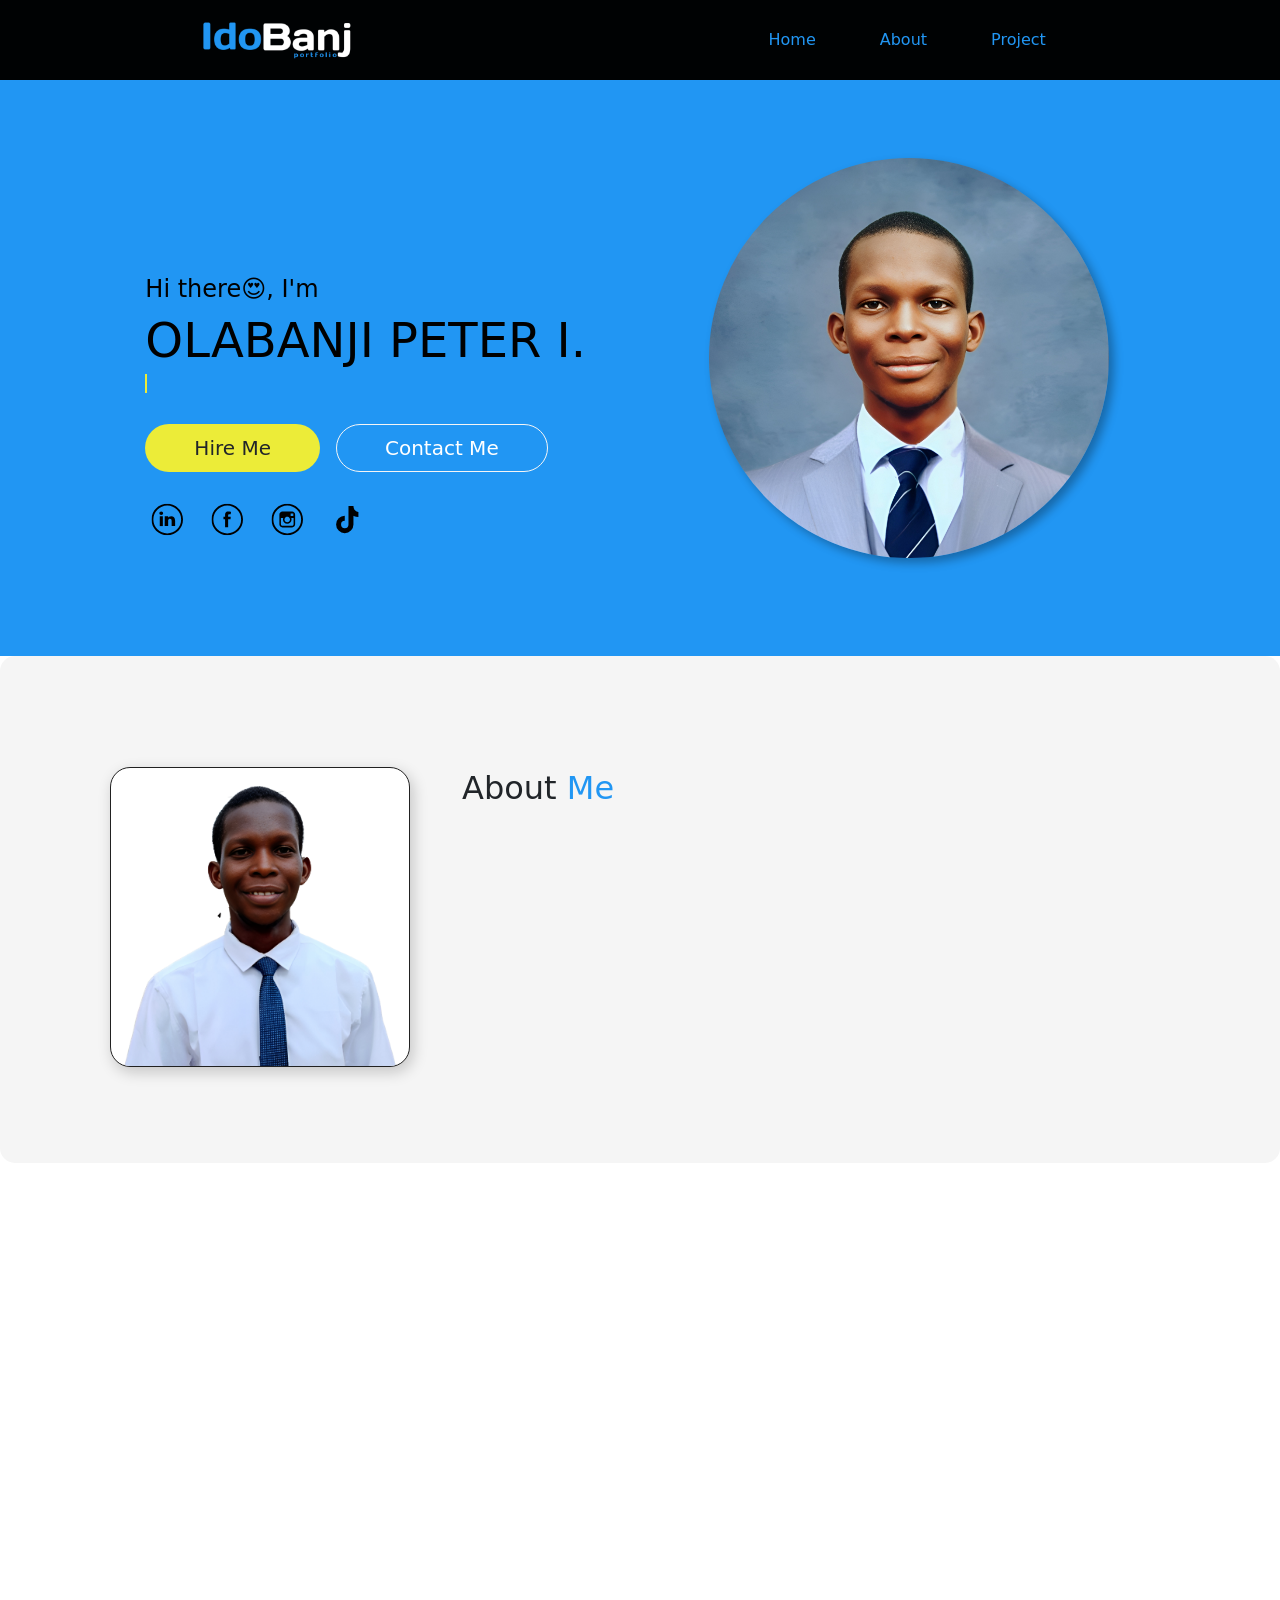
<file: index.html>
<!DOCTYPE html>
<html lang="en">

<head>
    <meta charset="UTF-8" />
    <meta name="viewport" content="width=device-width, initial-scale=1.0" />

    <title>Olabanji Idowu | Frontend Developer & Web Designer Portfolio</title>

    <meta name="p:domain_verify" content="7c84721202eca395f653422c4a948faa"/>

    <meta name="description" content="Portfolio of Olabanji Idowu — Frontend Developer and Web Designer skilled in HTML, CSS, JavaScript, and responsive design. Explore projects and contact details.">

    <meta name="theme-color" content="#0f172a">

    <meta name="keywords" content="Frontend Developer, Web Designer, JavaScript Developer, Portfolio Website, HTML CSS JS, Responsive Web Design, Nigeria Developer">

    <meta name="author" content="Olabanji Idowu">
    <meta name="robots" content="index, follow">

    <meta property="og:title" content="Olabanji Idowu | Frontend Developer & Web Designer">
    <meta property="og:description" content="Frontend Developer skilled in HTML, CSS, JS and responsive design. View portfolio and projects.">
    <meta property="og:image" content="img/img-portfolio2.jpg">
    <meta property="og:url" content="https://olabanjiidowu.vercel.app">
    <meta property="og:type" content="website">

    <meta name="twitter:card" content="summary_large_image">
    <meta name="twitter:title" content="Olabanji Idowu | Frontend Developer & Web Designer">
    <meta name="twitter:description" content="Explore frontend projects and design works.">
    <meta name="twitter:image" content="img/img-portfolio2.jpg">

    <link rel="icon" type="image/png" href="favicon.ico">

    <link rel="manifest" href="/site.webmanifest">


    <link rel="stylesheet" href="dist/aos.css">
    <link rel="stylesheet" href="bootstrap/css/bootstrap.min.css">
    <link rel="stylesheet" href="style.css">
    <link rel="stylesheet" href="screen.css">
    <link rel="icon" type="image/x-icon" href="/favicon.ico">

    <script type="application/ld+json">
    {
      "@context": "https://schema.org",
      "@type": "Person",
      "name": "Olabanji Peter Idowu",
      "jobTitle": "Frontend Developer",
      "image": "img/img-portfolio2.jpg",
      "description": "Frontend Developer and Web Designer building modern responsive websites.",
      "url": "https://olabanjiidowu.vercel.app",
      "sameAs": [
        "https://www.facebook.com/Idobanj181",
        "https://www.instagram.com/iam_idobanj181",
        "https://www.linkedin.com/in/olabanjiidowu",
        "https://www.tiktok.com/@idobanj_innovation"
      ]
    }
    </script>

    <script src="bootstrap/js/bootstrap.min.js"></script>
</head>


<body>
    <nav>
        <a class="navbar-brnd" href="./index.html">
            <img src="img/20241226_195729.png" alt="logo"> </a>
        <input type="checkbox" id="sidebar-active" title="checkbox">
        <label for="sidebar-active" class="open-sidebar-button">
        <svg xmlns="http://www.w3.org/2000/svg"
          height="32px" viewBox="0 -960 960 960"
          width="32px" fill="#5f6368">
          <path
            d="M120-240v-80h720v80H120Zm0-200v-80h720v80H120Zm0-200v-80h720v80H120Z" />
        </svg>
      </label>

        <div class="link-container ">
            <label for="sidebar-active" class="close-sidebar-button">
          <svg xmlns="http://www.w3.org/2000/svg"
            height="32px" viewBox="0 -960 960 960"
            width="32px" fill="#5f6368">
            <path
              d="m256-200-56-56 224-224-224-224 56-56 224 224 224-224 56 56-224 224 224 224-56 56-224-224-224 224Z" />
          </svg>
        </label>
            <ul class="navbar-nav">

                <li class="nav-item">
                    <a class="nav-link" href="#home-section">Home</a>
                </li>
                <li class="nav-item ">
                    <a class="nav-link" href="#about-section">About</a>
                </li>
                <li class="nav-item">
                    <a class="nav-link" href="#project-section">Project</a>
                </li>
                <!-- <li class="nav-item">
                    <a class="nav-link" href="#contact-section">Contact</a>
                </li> -->
            </ul>
        </div>
    </nav>

    <!-- home-section -->
    <section id="home-section">
        <div class="container">
            <div class="home row flex-lg-row-reverse align-items-center justify-content-center justify-content-lg-evenly py-5">
                <div class="col-lg-5 d-flex justify-content-center ">
                    <img src="img/img-portfolio2.jpg" class="prof-img" 
     alt="Portrait of Olabanji Peter Idowu, Frontend Developer">
                </div>
                <div class="col-lg-5 d-flex justify-content-center align-items-lg-start flex-column">

                    <div class="about text-center text-lg-start pt-lg-5 mt-lg-5">
                        <h4 class="text-body-emphasis">Hi there😍, I'm</h4>
                        <h1 class="display-5 fw-medium text-body-emphasis mb-lg-1"> OLABANJI PETER I. </h1>
                    
                        <!-- <div class="customize-tag"> --><!-- </div> -->
                            <h2 class="customize-tag fw-bold">A Developer, Web Designer, Graphic Designer...</h2>
                        

                    </div>
                    <div class="d-grid gap-2 d-md-flex justify-content-md-center mt-lg-3">

                        <a id="hire-me-link" href="https://mail.google.com/mail/?view=cm&fs=1&to=idowuolabanji181@gmail.com" data-aos="fade-down" class="btn hire-btn btn-lg px-lg-5 me-md-2 rounded-5">Hire
                Me</a>

                        <a href="tel:+2349078062952" data-aos="fade-right" class="btn contact-btn btn-lg px-lg-5 rounded-5">Contact
                Me</a>

                    </div>

                    <div class="social-icon">

                        <a href="https://www.linkedin.com/in/olabanjiidowu" title="follow me on linkedin" aria-label="Follow me on LinkedIn">

                            <?xml version="1.0" encoding="utf-8"?>

                            <!-- Uploaded to: SVG Repo, www.svgrepo.com, Generator: SVG Repo Mixer Tools -->
                            <svg fill="#000000" version="1.1" id="Layer_1" xmlns="http://www.w3.org/2000/svg" xmlns:xlink="http://www.w3.org/1999/xlink" viewBox="-143 145 512 512" xml:space="preserve">
                  <g>
                    <path
                      d="M113,145c-141.4,0-256,114.6-256,256s114.6,256,256,256s256-114.6,256-256S254.4,145,113,145z M272.8,560.7
		c-20.8,20.8-44.9,37.1-71.8,48.4c-27.8,11.8-57.4,17.7-88,17.7c-30.5,0-60.1-6-88-17.7c-26.9-11.4-51.1-27.7-71.8-48.4
		c-20.8-20.8-37.1-44.9-48.4-71.8C-107,461.1-113,431.5-113,401s6-60.1,17.7-88c11.4-26.9,27.7-51.1,48.4-71.8
		c20.9-20.8,45-37.1,71.9-48.5C52.9,181,82.5,175,113,175s60.1,6,88,17.7c26.9,11.4,51.1,27.7,71.8,48.4
		c20.8,20.8,37.1,44.9,48.4,71.8c11.8,27.8,17.7,57.4,17.7,88c0,30.5-6,60.1-17.7,88C309.8,515.8,293.5,540,272.8,560.7z" />
                    <rect x="-8.5" y="348.4"
                      width="49.9"
                      height="159.7" />
                    <path d="M15.4,273c-18.4,0-30.5,11.9-30.5,27.7c0,15.5,11.7,27.7,29.8,27.7h0.4c18.8,0,30.5-12.3,30.4-27.7
		C45.1,284.9,33.8,273,15.4,273z" />
                    <path
                      d="M177.7,346.9c-28.6,0-46.5,15.6-49.8,26.6v-25.1H71.8c0.7,13.3,0,159.7,0,159.7h56.1v-86.3c0-4.9-0.2-9.7,1.2-13.1
		c3.8-9.6,12.1-19.6,27-19.6c19.5,0,28.3,14.8,28.3,36.4v82.6H241v-88.8C241,369.9,213.2,346.9,177.7,346.9z" />
                  </g>
                </svg>
            </a>

                            <a href="https://www.facebook.com/Idobanj181?mibextid=ZbWKwL" title="followme on facebook" aria-label="Follow me on Facebook">
                                <?xml version="1.0" encoding="utf-8"?>

                                <!-- Uploaded to: SVG Repo, www.svgrepo.com, Generator: SVG Repo Mixer Tools -->
                                <svg version="1.1" id="Layer_1" xmlns="http://www.w3.org/2000/svg" xmlns:xlink="http://www.w3.org/1999/xlink" viewBox="-143 145 512 512" xml:space="preserve">
                    <g>
                      <path
                        d="M113,145c-141.4,0-256,114.6-256,256s114.6,256,256,256s256-114.6,256-256S254.4,145,113,145z M272.8,560.7
		                  c-20.8,20.8-44.9,37.1-71.8,48.4c-27.8,11.8-57.4,17.7-88,17.7c-30.5,0-60.1-6-88-17.7c-26.9-11.4-51.1-27.7-71.8-48.4
		                  c-20.8-20.8-37.1-44.9-48.4-71.8C-107,461.1-113,431.5-113,401s6-60.1,17.7-88c11.4-26.9,27.7-51.1,48.4-71.8
		                  c20.9-20.8,45-37.1,71.9-48.5C52.9,181,82.5,175,113,175s60.1,6,88,17.7c26.9,11.4,51.1,27.7,71.8,48.4
		                  c20.8,20.8,37.1,44.9,48.4,71.8c11.8,27.8,17.7,57.4,17.7,88c0,30.5-6,60.1-17.7,88C309.8,515.8,293.5,540,272.8,560.7z" />
                      <path
                        d="M146.8,313.7c10.3,0,21.3,3.2,21.3,3.2l6.6-39.2c0,0-14-4.8-47.4-4.8c-20.5,0-32.4,7.8-41.1,19.3
		                  c-8.2,10.9-8.5,28.4-8.5,39.7v25.7H51.2v38.3h26.5v133h49.6v-133h39.3l2.9-38.3h-42.2v-29.9C127.3,317.4,136.5,313.7,146.8,313.7z" />
                    </g>
                  </svg>
                            </a>

                            <a href="https://www.instagram.com/iam_idobanj181?igsh=YzljYTk1ODg3Zg==" title="follow me on instagram" aria-label="Follow me on Instagram">
                                <?xml version="1.0" encoding="utf-8"?>

                                <!-- Uploaded to: SVG Repo, www.svgrepo.com, Generator: SVG Repo Mixer Tools -->
                                <svg fill="#000000" version="1.1" id="Layer_1" xmlns="http://www.w3.org/2000/svg" xmlns:xlink="http://www.w3.org/1999/xlink" viewBox="-143 145 512 512" xml:space="preserve">
                    <g>
                      <path
                        d="M113,145c-141.4,0-256,114.6-256,256s114.6,256,256,256s256-114.6,256-256S254.4,145,113,145z M272.8,560.7
		                  c-20.8,20.8-44.9,37.1-71.8,48.4c-27.8,11.8-57.4,17.7-88,17.7c-30.5,0-60.1-6-88-17.7c-26.9-11.4-51.1-27.7-71.8-48.4
		                  c-20.8-20.8-37.1-44.9-48.4-71.8C-107,461.1-113,431.5-113,401s6-60.1,17.7-88c11.4-26.9,27.7-51.1,48.4-71.8
		                  c20.9-20.8,45-37.1,71.9-48.5C52.9,181,82.5,175,113,175s60.1,6,88,17.7c26.9,11.4,51.1,27.7,71.8,48.4
		                  c20.8,20.8,37.1,44.9,48.4,71.8c11.8,27.8,17.7,57.4,17.7,88c0,30.5-6,60.1-17.7,88C309.8,515.8,293.5,540,272.8,560.7z" />
                      <path
                        d="M191.6,273h-157c-27.3,0-49.5,22.2-49.5,49.5v52.3v104.8c0,27.3,22.2,49.5,49.5,49.5h157c27.3,0,49.5-22.2,49.5-49.5V374.7
		                  v-52.3C241,295.2,218.8,273,191.6,273z M205.8,302.5h5.7v5.6v37.8l-43.3,0.1l-0.1-43.4L205.8,302.5z M76.5,374.7
		                  c8.2-11.3,21.5-18.8,36.5-18.8s28.3,7.4,36.5,18.8c5.4,7.4,8.5,16.5,8.5,26.3c0,24.8-20.2,45.1-45.1,45.1C88,446.1,68,425.8,68,401
		                  C68,391.2,71.2,382.1,76.5,374.7z M216.1,479.5c0,13.5-11,24.5-24.5,24.5h-157c-13.5,0-24.5-11-24.5-24.5V374.7h38.2
		                  c-3.3,8.1-5.2,17-5.2,26.3c0,38.6,31.4,70,70,70c38.6,0,70-31.4,70-70c0-9.3-1.9-18.2-5.2-26.3h38.2V479.5z" />
                    </g>
                  </svg>
                            </a>

                            <a href="https://www.tiktok.com/@idobanj_innovation" title="follow me on tiktok" aria-label="Follow me on TikTok">
                                <?xml version="1.0"
                  encoding="utf-8"?>
                                <!-- Uploaded to: SVG Repo, www.svgrepo.com, Generator: SVG Repo Mixer Tools -->
                                <svg fill:#000000; viewBox="0 0 24 24" id="Layer_1" data-name="Layer 1" xmlns="http://www.w3.org/2000/svg">

                    <path class="cls-1"
                      d="M12.94,1.61V15.78a2.83,2.83,0,0,1-2.83,2.83h0a2.83,2.83,0,0,1-2.83-2.83h0a2.84,2.84,0,0,1,2.83-2.84h0V9.17h0A6.61,6.61,0,0,0,3.5,15.78h0a6.61,6.61,0,0,0,6.61,6.61h0a6.61,6.61,0,0,0,6.61-6.61V9.17l.2.1a8.08,8.08,0,0,0,3.58.84h0V6.33l-.11,0a4.84,4.84,0,0,1-3.67-4.7H12.94Z" />
                  </svg>
                            </a>

                    </div>
                </div>
            </div>
        </div>
    </section>

    <!--abnout section-->

    <section id="about-section">
        <div class="container py-lg-5">
            <div class="row flex-lg-row align-items-center justify-content-center justify-content-lg-evenly py-5 ">
                <div data-aos="zoom-in" data-aos-duration="900" class="col-lg-4 d-flex justify-content-center">
                    <img src="img/second1.png" alt="About section illustration">
                </div>
                <div class="col-lg-8 justify-content-center">
                    <div class="about-content">

                        <div class="heading pt-2 mb-lg-2 text-md-center text-lg-start py-sm-3 py-lg-0">
                            <h2 data-aos="fade-up" data-aos-delay="550"> About
                                <span>Me</span>
                            </h2>

                            <div class="border-line" data-aos-delay="900" data-aos="zoom-in" data-aos-duration="2000"></div>
                        </div>
                        <p data-aos="fade-up" data-aos-delay="600" data-aos-duration="1500" class="pt-2">
                            I’m a passionate Frontend Developer and Web Designer who builds clean,
responsive, and interactive web experiences using HTML, CSS, and JavaScript.
                        </p>

                        <p data-aos="fade-up" data-aos-delay="550" data-aos-duration="1500"> With a strong background in graphic design, I blend creativity with functional
development to create visually appealing and user-friendly websites.
                        </p>

                        <p data-aos="fade-up" data-aos-delay="650" data-aos-duration="1500">
                            I'm currently studying Chemical Engineering at the Federal University of Technology,
Minna — a field that strengthens my analytical thinking and approach to problem-solving.
                        </p>

                        <p data-aos="fade-up" data-aos-delay="750" data-aos-duration="1500"><b>Let
                  create
                  something great
                  together.</b>
                        </p>
                    </div>
                </div>
            </div>
        </div>
    </section>

    <!--project-section-->

    <section id="project-section">

        <div class="container py-5">

            <div class="heading  mx-5" data-aos="fade-up" data-aos-delay="550">
                <h2>My
                    <span>Project</span>
                </h2>

                <div class="border-line mb-lg-3" data-aos-delay="900" data-aos="zoom-in" data-aos-duration="2000">
                </div>
            </div>

            <!--card-->
            <div class="row mx-3 mx-lg-3 g-4 mt-md-3">
                <div class="col-md">

                    <div data-aos="fade-up" data-aos-duration="1500" class="cards text-center">
                        <img src="img/OIP.webp" class="rounded-circle mb-3
                          img-fluid" width="200" alt="JavaScript Dice Roll Game Project Preview">

                        <h3 class="mb-3">Dice Roll</h3>
                        <p class>
                            Dice roll content
                        </p>

                        <a href="https://idobanj.github.io/Dice-Roll/" class="btn" role="button" aria-label="read more">View
              </a>

                    </div>
                </div>

                <div class="col-md">
                    <div data-aos="fade-up" data-aos-duration="1000" data-aos-delay="1000" class="cards text-center">
                        <img src="img/drum.webp" class="rounded-circle mb-3
                          img-fluid" width="200" alt="JavaScript Drum Kit Project Preview">

                        <h3 class="mb-3">Drum kit</h3>
                        <p class>
                            drum kit content
                        </p>

                        <a href="https://idobanj.github.io/Drum-kit/" class="btn" role="button" aria-label="read more">View
              </a>

                    </div>
                </div>
                <div class="col-md">

                    <div data-aos="fade-up" data-aos-duration="1000" data-aos-delay="1500" class="cards text-center">
                        <img src="img/stay-tuned.png" class="rounded-circle mb-3
                      img-fluid" width="200" alt="Upcoming project preview graphic">

                        <h3 class="mb-3">other project</h3>
                        <p class>
                            stay tune, more coming...
                        </p>

                        <a href="https://github.com/idobanj" class="btn" role="button" aria-label="read more">View
              </a>

                    </div>
                </div>
            </div>


        </div>
    </section>

    <!--contact section-->

    <!-- <section id="contact-section">

        <div class="container py-5">

            <div class="heading  mx-5" data-aos="fade-up" data-aos-delay="550">
                <h5>CONTACT
                    <span>ME</span>
                </h5>

                <div class="border-line mb-lg-3 pb-5" data-aos-delay="900" data-aos="zoom-in" data-aos-duration="2000" data-anchor-placement="top-bottom">
                </div>
            </div> -->

    <!--contact goes here-->


    </div>
    </section>


    <!--AOS js-->
    <script src="dist/aos.js"></script>
    <script>
        AOS.init()
    </script>

    <!--custom js-->
    <script src="/index.js"></script>
    <script>
      (function () {
        const hireMeLink = document.getElementById("hire-me-link");
        if (!hireMeLink) return;

        const to = "idowuolabanji181@gmail.com";
        const subject = "Project Inquiry from Portfolio";
        const body =
          "Hi Olabanji,\n\nI'm interested in working with you. Here are the details of my project:\n- Scope: \n- Timeline: \n- Budget: \n\nThanks,\n";

        const params = `to=${encodeURIComponent(to)}&su=${encodeURIComponent(subject)}&body=${encodeURIComponent(body)}`;
        const gmailWebUrl = `https://mail.google.com/mail/?view=cm&fs=1&${params}`;
        const gmailIosUrl = `googlegmail:///co?${params}`;
        const gmailAndroidIntentUrl = `intent://co?${params}#Intent;scheme=googlegmail;package=com.google.android.gm;end;`;

        hireMeLink.href = gmailWebUrl;
        hireMeLink.addEventListener("click", function (event) {
          const ua = navigator.userAgent || "";
          const isAndroid = /Android/i.test(ua);
          const isIOS = /iPhone|iPad|iPod/i.test(ua);
          if (!isAndroid && !isIOS) return;

          event.preventDefault();
          const appUrl = isAndroid ? gmailAndroidIntentUrl : gmailIosUrl;
          window.location.href = appUrl;
          setTimeout(function () {
            window.location.href = gmailWebUrl;
          }, 900);
        });
      })();
    </script>
    <script>
      if ("serviceWorker" in navigator) {
        window.addEventListener("load", function () {
          navigator.serviceWorker.register("/sw.js");
        });
      }
    </script>

</body>


</html>
</file>
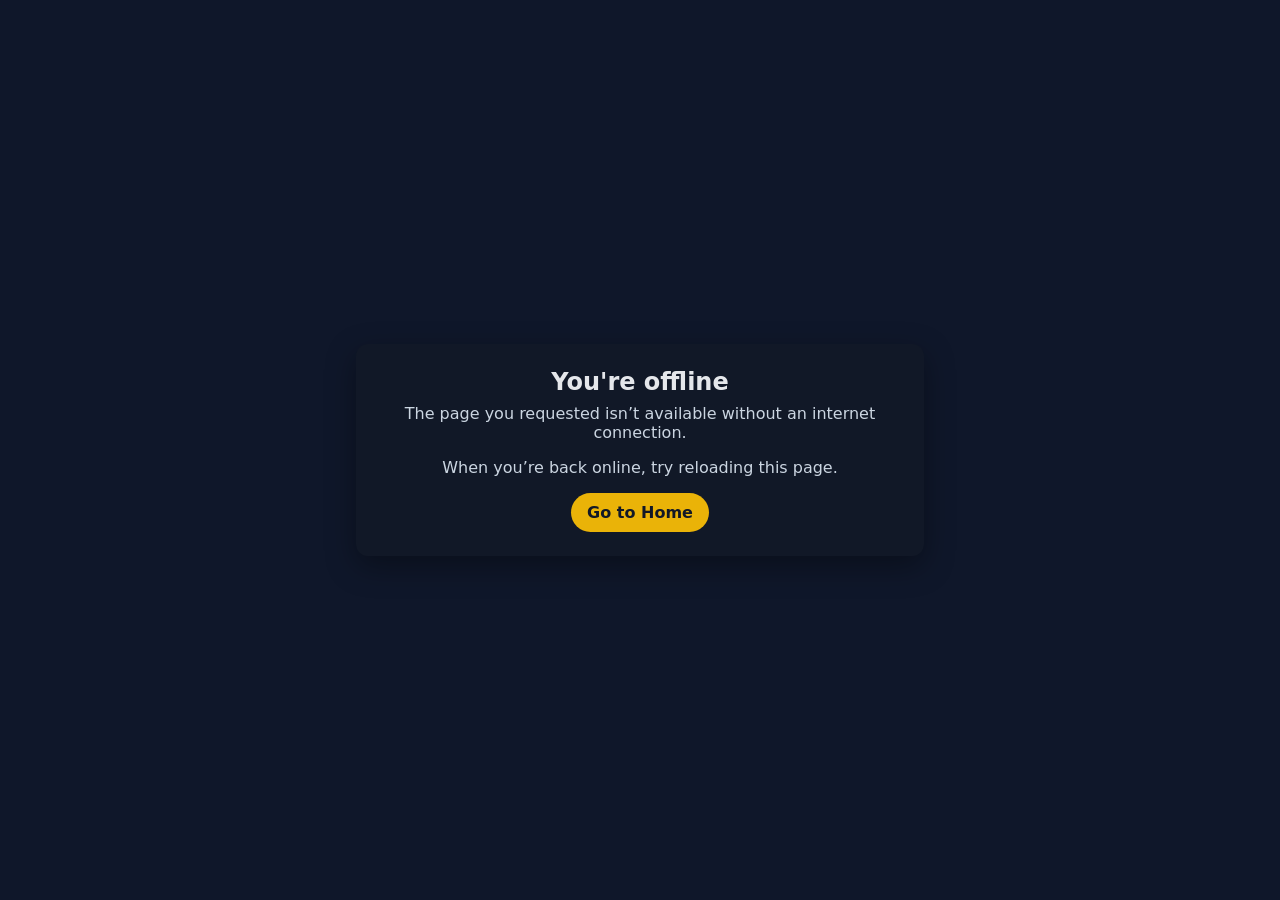
<file: offline.html>
<!DOCTYPE html>
<html lang="en">
<head>
    <meta charset="UTF-8" />
    <meta name="viewport" content="width=device-width, initial-scale=1.0" />
    <title>You're offline</title>
    <meta name="theme-color" content="#0f172a">
    <style>
        body {
            margin: 0;
            font-family: system-ui, -apple-system, Segoe UI, Roboto, Helvetica, Arial, "Apple Color Emoji", "Segoe UI Emoji";
            background: #0f172a;
            color: #e5e7eb;
            display: grid;
            min-height: 100vh;
            place-items: center;
        }
        .card {
            max-width: 520px;
            padding: 24px;
            border-radius: 12px;
            background: #111827;
            box-shadow: 0 10px 30px rgba(0,0,0,0.35);
            text-align: center;
        }
        h1 { margin: 0 0 8px; font-size: 1.5rem; }
        p { margin: 0 0 16px; color: #cbd5e1; }
        .btn {
            appearance: none;
            text-decoration: none;
            background: #eab308;
            color: #111827;
            padding: 10px 16px;
            border-radius: 999px;
            display: inline-block;
            font-weight: 600;
        }
    </style>
</head>
<body>
    <main class="card" role="main" aria-label="Offline notice">
        <h1>You're offline</h1>
        <p>The page you requested isn’t available without an internet connection.</p>
        <p>When you’re back online, try reloading this page.</p>
        <a class="btn" href="/">Go to Home</a>
    </main>
</body>
</html>
</file>
<file: style.css>
/** @format */

html {
    font-size: 12pt;
}

.navbar-brnd img {
    width: 150px;
    animation: nav-bar-brand 1s ease-out;
}

@keyframes nav-bar-brand {
    from {
        transform: translateX(-50px);
        opacity: 0;
    }

    to {
        transform: translate(0);
    }
}

nav {
    margin: 0px;
    width: 100%;
    padding: 40px 10px;
    background-color: rgba(0, 0, 0, 0.99);
    height: 60px;
    display: flex;
    justify-content: space-around;
    align-items: center;
    position: fixed;
    top: 0;
    z-index: 100;
}

.link-container ul {
    width: 100%;
    display: flex;
    flex-direction: row;

    align-items: center;
    gap: 0px;
}

nav .nav-link {
    height: 100%;
    padding: 20px 30px;
    display: flex;
    align-items: center;
    text-decoration: none;
    color: #2196f3;
    margin: 0 2px;
    transition: 0.3s ease-in;

    animation: nav-menu 2s ease-in-out;
}

@keyframes nav-menu {
    from {
        visibility: hidden;
        transform: translateY(20px);
        opacity: 0;
    }

    to {
        transform: translateY(0);
    }
}

nav .nav-link:hover {
    background-color: rgb(236, 236, 56);
    color: rgb(19, 18, 18) !important;
    border-radius: 5px;
}

nav svg {
    fill: #2196f3;
}

#sidebar-active {
    display: none;
}

.open-sidebar-button,
.close-sidebar-button {
    padding: 0 20px;
    display: none;
}

#home-section {
    border-top: 60px #2196f3 solid;
    background-color: #2196f3;
}

#home-section .hire-btn {
    background-color: rgba(236, 236, 56);
    outline: none;
    border-color: transparent;
}

#home-section .hire-btn:hover {
    background-color: rgb(236, 236, 56);

    scale: 0.99;
}

#home-section .contact-btn {
    color: #fff;
    border-color: whitesmoke;
}

#home-section .contact-btn:hover {
    color: rgb(32, 32, 32);
    background-color: rgba(236, 236, 56);
}

#home-section img {
    border-radius: 50%;
    box-shadow: 5px 5px 10px rgba(0, 0, 0, 0.3);
    width: 400px;
    margin: 50px 0px;
}

#home-section .home {
    padding-top: 0px;
    animation: scale 2s ease-in-out;
    /* animation-range-start: view() */
    /* animation-range: entry 20;  */
    /* animation-range: -10% contain; */
}

@keyframes scale {
    0% {
        transform: scale(0);
        opacity: 0.3;
    }

    20%,
    50% {
        opacity: 1;
    }

    100% {
        transform: scale(1);
        opacity: 1;
    }
}

#home-section .customize-tag {
    font-size: 1em;
    letter-spacing: 0.1em;
    display: inline-block;
    border-right: rgba(236, 236, 56) 2px solid;
    width: 0;
    overflow: hidden;
    text-wrap: nowrap;
    animation: customize-tag infinite ease-in-out 4s alternate;

    animation-delay: 1.5s;
}

@keyframes customize-tag {
    90%,
    100% {
        width: 430px;
    }
}

#home-section .social-icon {
    display: flex;
    justify-content: center;
    gap: 20px;
    padding-top: 30px;
}

#home-section .social-icon svg {
    padding-left: 5px;
    height: 35px;
    scale: 0.9;
}

#home-section .social-icon svg:hover {
    fill: #ffffff;
    transition: 1s ease-in-out;
}

#about-section img {
    width: 300px;
    border-radius: 20px;
    border: #212121 1.5px solid;
    background-color: white;
    box-shadow: 3px 5px 15px rgba(0, 0, 0, 0.2);
}

#about-section {
    padding-top: 15px;
    border-radius: 15px;
    background-color: whitesmoke;
}

.heading h5 {
    color: #003158;
    font-size: 2rem;
}

.heading span {
    color: #2196f3;
    font-size: 2rem;
}

#project-section {
    padding: 10px 0;
}

#project-section .cards {
    padding: 30px 0;
    margin-top: 15px 0;
    background-color: whitesmoke;
    border-radius: 15px;
    box-shadow: 5px 5px 10px rgba(0, 0, 0, 0.3);
}

#project-section .cards:hover {
    scale: 1.07;
    transition: 1s linear;
}

.border-line {
    width: 100%;
    background-color: #003158;
    padding-bottom: 1px;
    margin-top: 5px;
}

#project-section .btn {
    font-size: 14px;
    color: #fff;
    background-color: #003158;
    padding: 10px 60px;
}
</file>
<file: screen.css>
@media (max-width: 575px) {
    body {
        margin: 0;
        padding: 0;
    }

    html,
    .container,
    .row {
        width: 100%;
        display: flex;
        justify-content: center;
    }

    nav {
        padding: 0 0 0 25px;
    }

    nav li:hover {
        border-radius: 0;
    }

    .navbar-brnd img {
        width: 50%;
    }

    .link-container {
        padding-top: 15px;
        flex-direction: column;
        align-items: flex-start;
        position: fixed;
        top: 0;
        right: -100%;
        z-index: 10;
        width: 70%;
        height: 100%;
        background-color: rgb(0, 0, 0);
        box-shadow: -5px 0 5px rgb(0, 0, 0, 0.25);
        transition: 0.7s ease-out;
    }

    .link-container ul {
        margin-top: 14px;
        gap: 3px;
        display: flex;
        flex-direction: column;
    }

    .link-container li {
        box-sizing: border-box;
        height: auto;
        width: 100%;
        padding: 0px;
        justify-content: flex-start;
    }

    .open-sidebar-button,
    .close-sidebar-button {
        display: block;
    }

    #sidebar-active:checked~.link-container {
        right: 0;
    }

    #home-section .prof-img {
        max-width: 250px;
    }

    #home-section .social-icon {
        display: flex;
        justify-content: center;
        gap: 0px;
        padding-top: 20px;
    }

    #home-section .social-icon a {
        padding: 0 10px;
    }

    #home-section .empty {
        display: none;
    }

    #home-section .social-icon svg {
        margin-top: 15px;
        height: 37px;
    }

    .home {
        padding-top: 0px;
        animation: scale_in 2s ease-in-out;
        animation-timeline: view();
        /* animation-range: entry 20;  */
        animation-range: 0% cover 50%;
    }

    #about-section img {
        min-width: 250px;
        margin-bottom: 25px;
    }

    #project-section .container,
    #project-section .container .row {
        width: auto;
        display: block;
    }

    .heading {
        align-items: center;
        display: flex;
        flex-direction: column;
        justify-content: center;
    }

    .border-line {
        width: calc(50%);
    }


}

@media (max-width: 465px) {
    @keyframes customize-tag {
        80%,
        100% {
            width: 247px;
        }

    }
    
}
</file>
